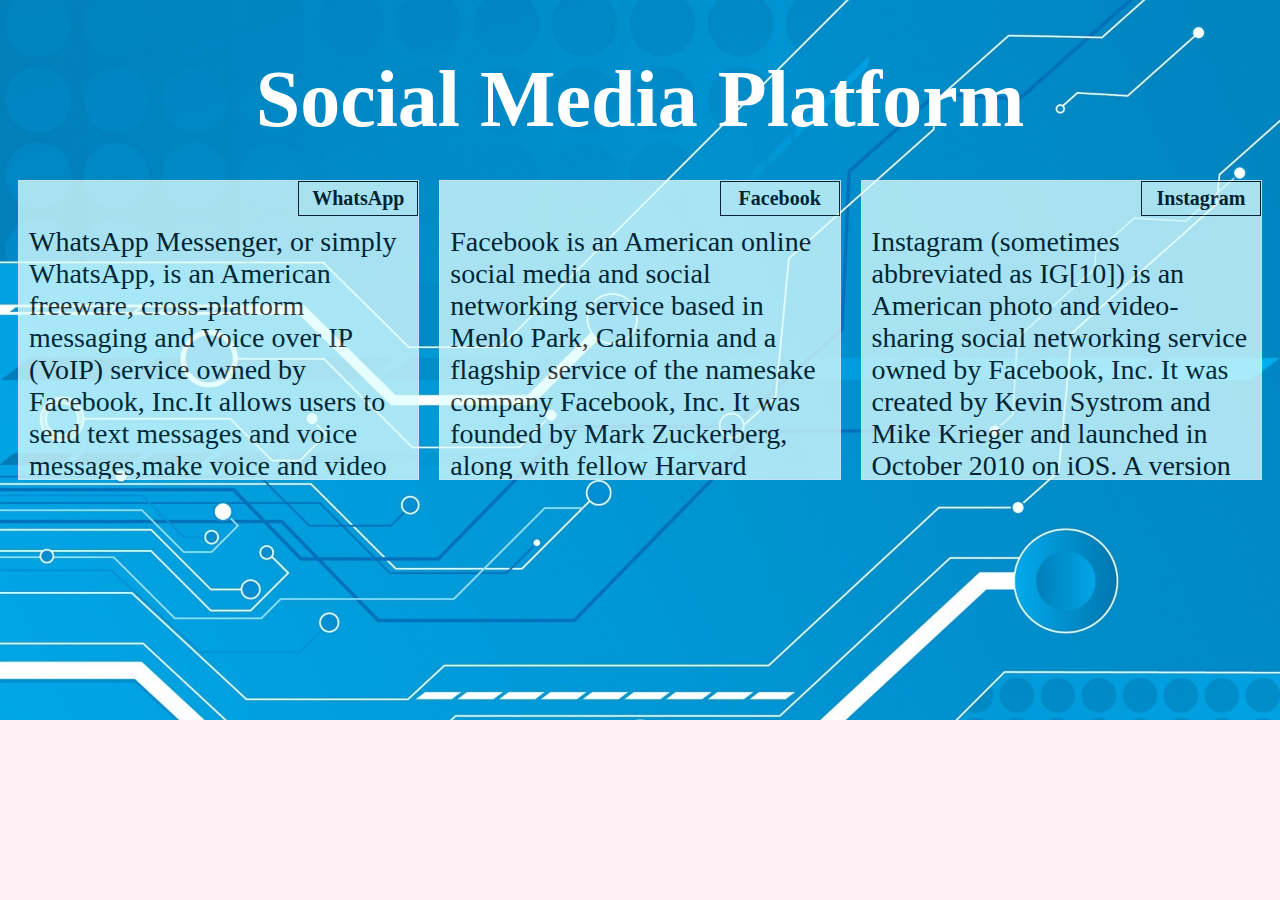
<file: module2sol/index.html>
<!DOCTYPE html>
<html>
<head>
	<meta charset="utf-8">

	<meta name="viewport" content="width=device-width, initial-scale=1">

	<link rel="stylesheet" type="text/css" href="css/style.css">
	<title>Module 2 Solution</title>
</head>
<body>
	<h1>Social Media Platform</h1>
	<div class="row">
	<div class="container col-lg-4 col-md-6 col-sm-12">
		<section>
		<div id="whatsapp">
			WhatsApp
		</div>
		<p>
			WhatsApp Messenger, or simply WhatsApp, is an American freeware, cross-platform messaging and Voice over IP (VoIP) service owned by Facebook, Inc.It allows users to send text messages and voice messages,make voice and video calls, and share images, documents, user locations, and other media.WhatsApp's client application runs on mobile devices but is also accessible from desktop computers, as long as the user's mobile device remains connected to the Internet while they use the desktop app.The service requires users to provide a standard cellular mobile number for registering with the service.
		</p>
		</section>
	</div>
	<div class="container col-lg-4 col-md-6 col-sm-12">
		<section>
		<div id="facebook">
			Facebook
		</div>
		<p>
			Facebook is an American online social media and social networking service based in Menlo Park, California and a flagship service of the namesake company Facebook, Inc. It was founded by Mark Zuckerberg, along with fellow Harvard College students and roommates Eduardo Saverin, Andrew McCollum, Dustin Moskovitz and Chris Hughes.
The founders initially limited Facebook membership to Harvard students. Membership was expanded to Columbia, Stanford, and Yale before being expanded to the rest of the Ivy League, MIT, and higher education institutions in the Boston area, then various other universities, and lastly high school students. Since 2006, anyone who claims to be at least 13 years old has been allowed to become a registered user of Facebook, though this may vary depending on local laws. The name comes from the face book directories often given to American university students.
		</p>
		</section>
	</div>
	<div class="container col-lg-4 col-md-12 col-sm-12">
		<section>
		<div id="instagram">
			Instagram
		</div>
		<p>
			Instagram (sometimes abbreviated as IG[10]) is an American photo and video-sharing social networking service owned by Facebook, Inc. It was created by Kevin Systrom and Mike Krieger and launched in October 2010 on iOS. A version for Android devices was released in April 2012, followed by a feature-limited website interface in November 2012, a Fire OS app on June 15, 2014, and an app for Windows 10 tablets and computers in October 2016. The app allows users to upload media, which can be edited with filters and organized with tags and location information. Posts can be shared publicly or with pre-approved followers. Users can browse other users' content by tags and locations and view trending content.
		</p>
		</section>
	</div>
	</div>
</body>
</html>
</file>
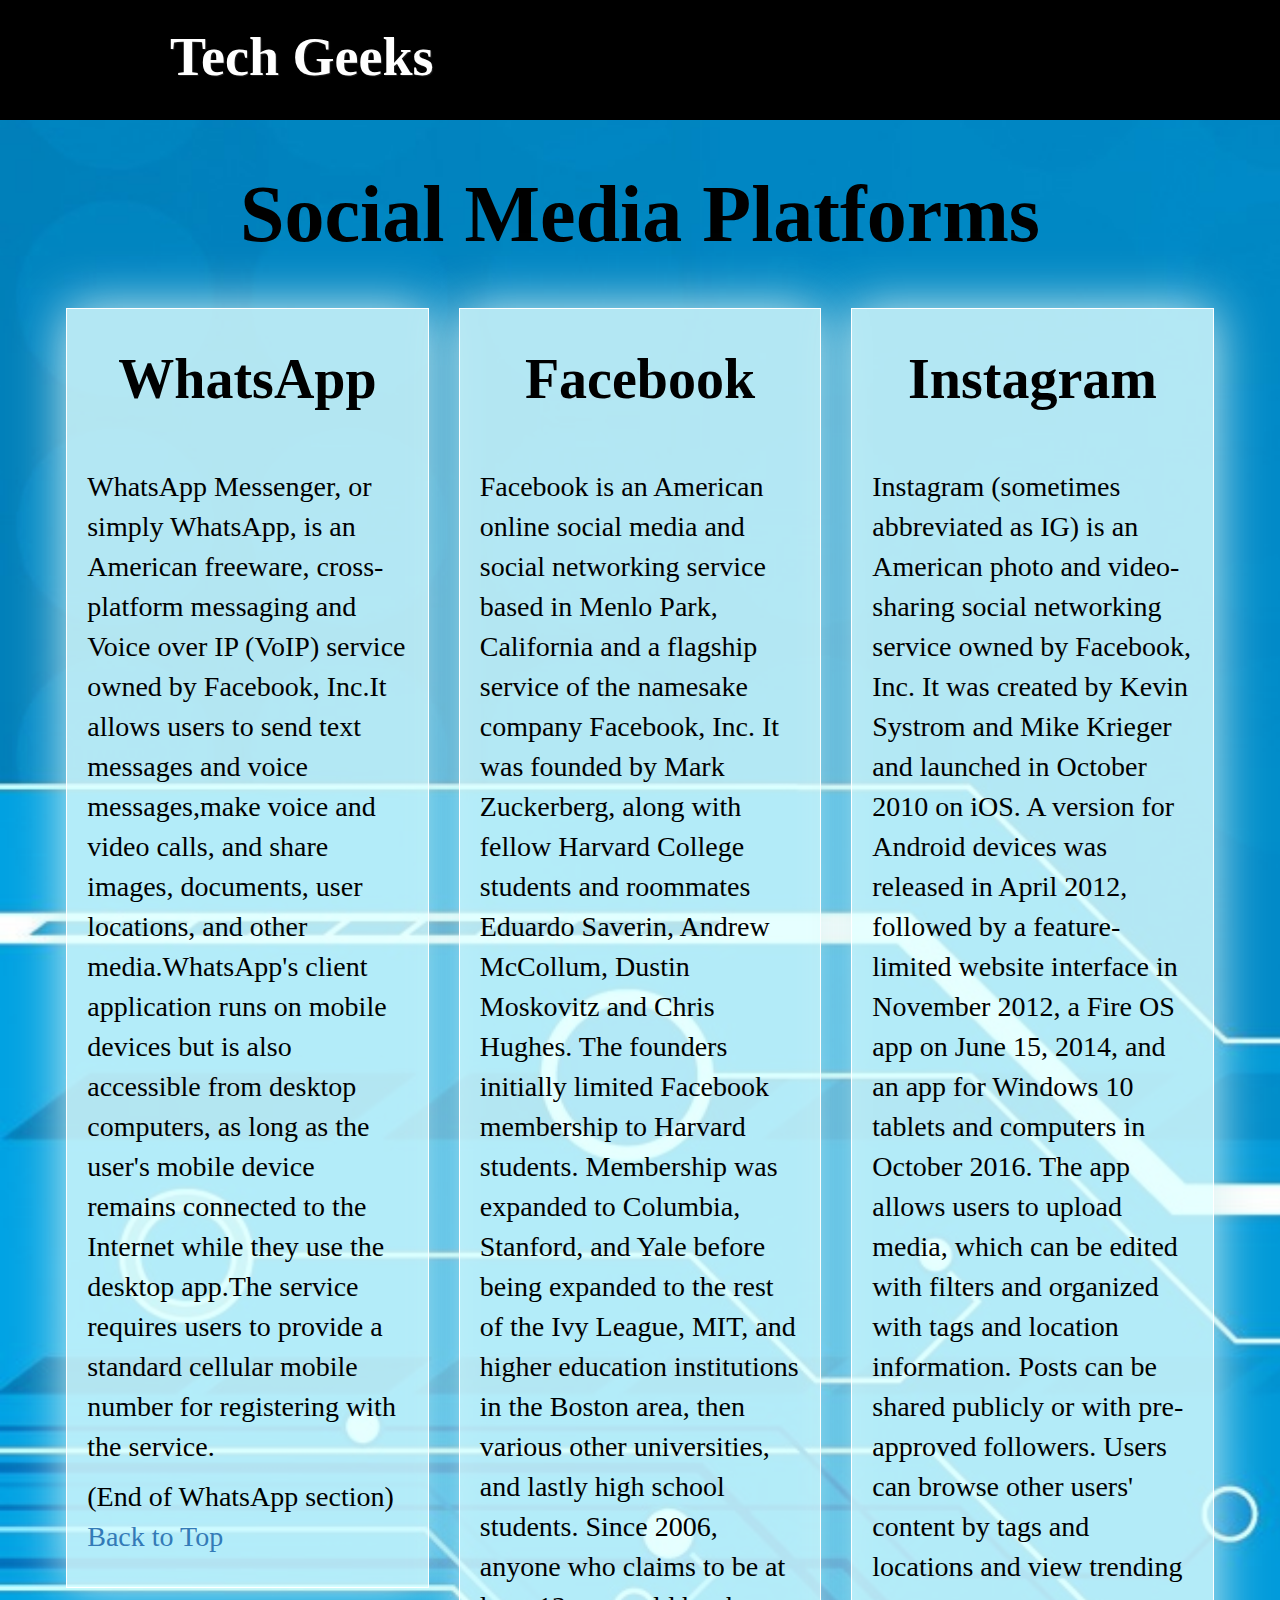
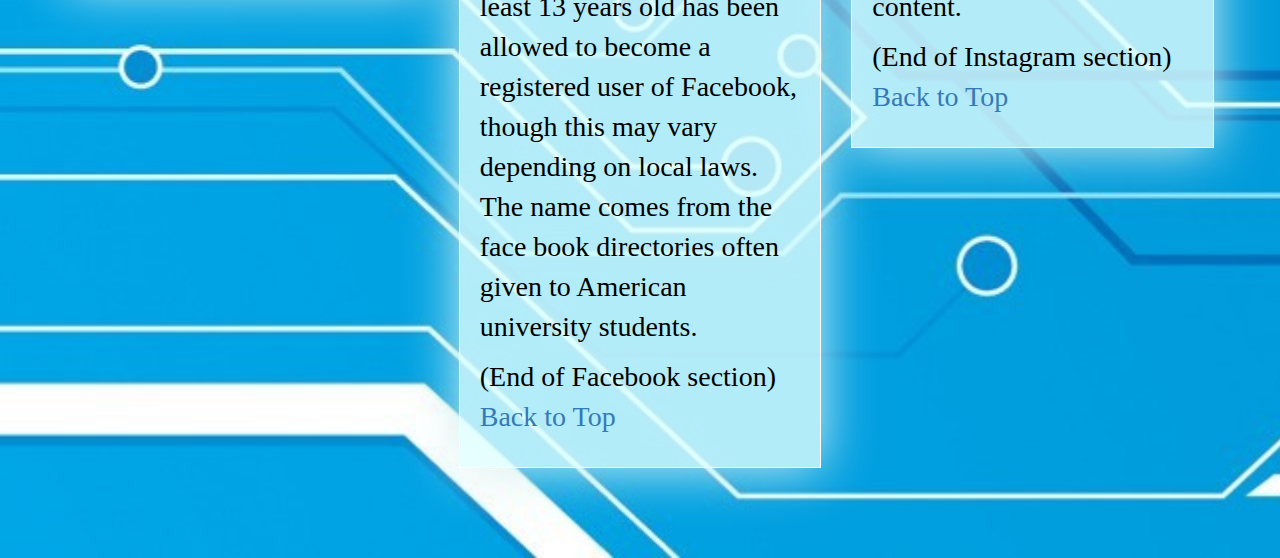
<file: module3sol/index.html>
<!DOCTYPE html>
<html lang="en" dir="ltr">
  <head>
    <meta charset="utf-8">
    <meta http-equiv="X-UA-Compatible" content="IE=edge">
    <meta name="viewport" content="width=device-width, initial-scale=1">
    <title>Week 3 Assignment Solution</title>
    <link rel="stylesheet" href="css/bootstrap.min.css">
    <link rel="stylesheet" href="css/style.css">
  </head>
  <body>
    <header>
      <nav id="header-nav" class="navbar navbar-default">
        <div class="container">
          <div class="navbar-header">
            <a href="index.html" class="pull-left">
              <div id="logo-img">
              </div>
            </a>

            <div class="navbar-brand">
              <a href="index.html">
                <h1>
                  Tech Geeks
                </h1>
              </a>
            </div>

            <button type="button" class="navbar-toggle collapsed visible-xs" data-toggle="collapse" data-target="#collapsable-nav" aria-expanded="false">
              <span class="sr-only">
                Toggle navigation
              </span>
              <span class="icon-bar">
              </span>
              <span class="icon-bar">
              </span>
              <span class="icon-bar">
              </span>
            </button>
          </div>

          <div id="collapsable-nav" class="collapse navbar-collapse">
            <ul id="nav-list" class="nav navbar-nav navbar-right visible-xs text-center">
              <li>
                <a href="#whatsapp-tile">
                  <br class="hidden-xs">
                  <span class="glyphicon glyphicon-flash">
                  </span>
                   WhatsApp
                </a>
              </li>
              <li>
                <a href="#facebook-tile">
                  <br class="hidden-xs">
                  <span class="glyphicon glyphicon-flash">
                  </span>
                   Facebook
                </a>
              </li>
              <li>
                <a href="#instagram-tile">
                  <br class="hidden-xs">
                  <span class="glyphicon glyphicon-flash">
                  </span>
                   Instagram
                </a>
              </li>
            </ul> <!-- #nav-list -->
          </div> <!-- .collapse .navbar-collapse -->
        </div> <!-- .container -->
      </nav> <!-- #header-nav -->
    </header>

    <div id="main-content" class="container">
      <h2 id="top-heading" class="text-center">
        Social Media Platforms
      </h2>
      <div id="home-tiles" class="row">
        <div class="col-md-4 col-sm-6 col-xs-12">
          <div id="whatsapp-tile">
            <section>
              <h3 class="text-center">
                WhatsApp
              </h3>
              <p>
                WhatsApp Messenger, or simply WhatsApp, is an American freeware, cross-platform messaging and Voice over IP (VoIP) service owned by Facebook, Inc.It allows users to send text messages and voice messages,make voice and video calls, and share images, documents, user locations, and other media.WhatsApp's client application runs on mobile devices but is also accessible from desktop computers, as long as the user's mobile device remains connected to the Internet while they use the desktop app.The service requires users to provide a standard cellular mobile number for registering with the service.
              </p>
              <p>
                (End of WhatsApp section)
                <a href="#top-heading">
                  Back to Top
                </a>
              </p>
            </section>
          </div>
        </div>
        <div class="col-md-4 col-sm-6 col-xs-12">
          <div id="facebook-tile">
            <section>
              <h3 class="text-center">
                Facebook
              </h3>
              <p>
                Facebook is an American online social media and social networking service based in Menlo Park, California and a flagship service of the namesake company Facebook, Inc. It was founded by Mark Zuckerberg, along with fellow Harvard College students and roommates Eduardo Saverin, Andrew McCollum, Dustin Moskovitz and Chris Hughes. The founders initially limited Facebook membership to Harvard students. Membership was expanded to Columbia, Stanford, and Yale before being expanded to the rest of the Ivy League, MIT, and higher education institutions in the Boston area, then various other universities, and lastly high school students. Since 2006, anyone who claims to be at least 13 years old has been allowed to become a registered user of Facebook, though this may vary depending on local laws. The name comes from the face book directories often given to American university students.
              </p>
              <p>
                (End of Facebook section)
                <a href="#top-heading">
                  Back to Top
                </a>
              </p>
            </section>
          </div>
        </div>
        <div class="col-md-4 col-sm-12 col-xs-12">
          <div id="instagram-tile">
            <section>
              <h3 class="text-center">
                Instagram
              </h3>
              <p>
                Instagram (sometimes abbreviated as IG) is an American photo and video-sharing social networking service owned by Facebook, Inc. It was created by Kevin Systrom and Mike Krieger and launched in October 2010 on iOS. A version for Android devices was released in April 2012, followed by a feature-limited website interface in November 2012, a Fire OS app on June 15, 2014, and an app for Windows 10 tablets and computers in October 2016. The app allows users to upload media, which can be edited with filters and organized with tags and location information. Posts can be shared publicly or with pre-approved followers. Users can browse other users' content by tags and locations and view trending content.
              </p>
              <p>
                (End of Instagram section)
                <a href="#top-heading">
                  Back to Top
                </a>
              </p>
            </section>
          </div>
        </div>
      </div> <!-- #home-tiles -->
    </div> <!-- #main-content -->

    <div class="clearfix visible-lg-block">
    </div>

    <!-- jQuery (Bootstrap JS plugins depend on it) -->
    <script src="js/jquery-3.1.1.min.js"></script>
    <script src="js/bootstrap.min.js"></script>
    <!-- <script src="js/script.js"></script> -->
  </body>
</html>
</file>
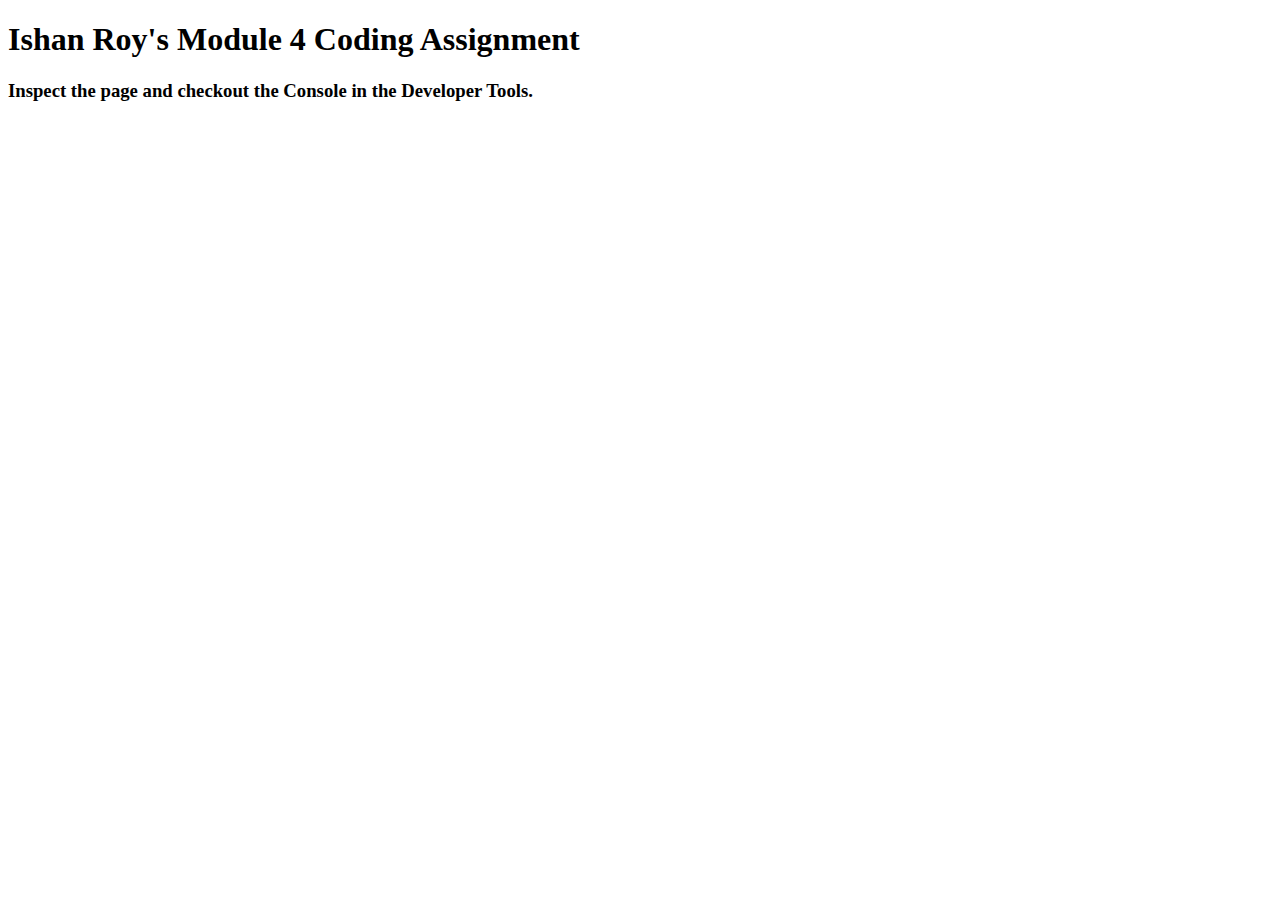
<file: Module4sol/index.html>
<!DOCTYPE html>
<html>
<head>
  <meta charset="utf-8">
  <title>Module 4 Solution</title>
  <script>
    var names = []; // DO NOT REMOVE
  </script>
  <script src="SpeakHello.js"></script>
  <script src="SpeakGoodBye.js"></script>
  <script src="script.js"></script>
</head>
<body>
  <h1>Ishan Roy's Module 4 Coding Assignment</h1>
  <h3>Inspect the page and checkout the Console in the Developer Tools.</h3>
</body>
</html>
</file>
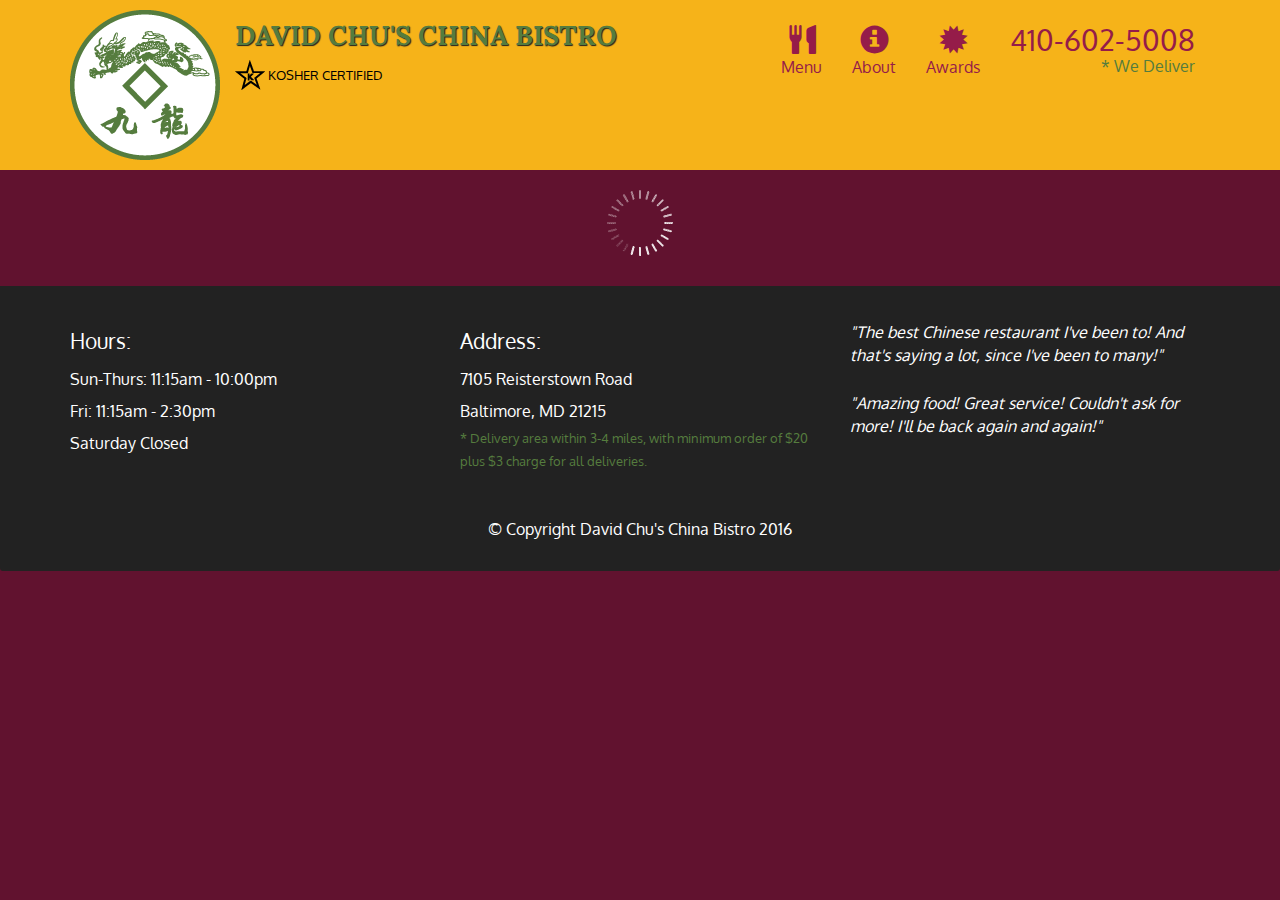
<file: module5sol/index.html>
<!doctype html>
<html lang="en">
  <head>
    <meta charset="utf-8">
    <meta http-equiv="X-UA-Compatible" content="IE=edge">
    <meta name="viewport" content="width=device-width, initial-scale=1">
    <title>David Chu's China Bistro</title>
    <link rel="stylesheet" href="css/bootstrap.min.css">
    <link rel="stylesheet" href="css/styles.css">
    <link href='https://fonts.googleapis.com/css?family=Oxygen:400,300,700' rel='stylesheet' type='text/css'>
    <link href='https://fonts.googleapis.com/css?family=Lora' rel='stylesheet' type='text/css'>
  </head>
<body>
  <header>
    <nav id="header-nav" class="navbar navbar-default">
      <div class="container">
        <div class="navbar-header">
          <a href="index.html" class="pull-left visible-md visible-lg">
            <div id="logo-img" alt="Logo image"></div>
          </a>

          <div class="navbar-brand">
            <a href="index.html"><h1>David Chu's China Bistro</h1></a>
            <p>
              <img src="images/star-k-logo.png" alt="Kosher certification">
              <span>Kosher Certified</span>
            </p>
          </div>

          <button id="navbarToggle" type="button" class="navbar-toggle collapsed" data-toggle="collapse" data-target="#collapsable-nav" aria-expanded="false">
            <span class="sr-only">Toggle navigation</span>
            <span class="icon-bar"></span>
            <span class="icon-bar"></span>
            <span class="icon-bar"></span>
          </button>
        </div>
        
        <div id="collapsable-nav" class="collapse navbar-collapse">
           <ul id="nav-list" class="nav navbar-nav navbar-right">
            <li id="navHomeButton" class="visible-xs active">
              <a href="index.html">
                <span class="glyphicon glyphicon-home"></span> Home</a>
            </li>
            <li id="navMenuButton">
              <a href="#" onclick="$dc.loadMenuCategories();">
                <span class="glyphicon glyphicon-cutlery"></span><br class="hidden-xs"> Menu</a>
            </li>
            <li>
              <a href="#">
                <span class="glyphicon glyphicon-info-sign"></span><br class="hidden-xs"> About</a>
            </li>
            <li>
              <a href="#">
                <span class="glyphicon glyphicon-certificate"></span><br class="hidden-xs"> Awards</a>
            </li>
            <li id="phone" class="hidden-xs">
              <a href="tel:410-602-5008">
                <span>410-602-5008</span></a><div>* We Deliver</div>
            </li>
          </ul><!-- #nav-list -->
        </div><!-- .collapse .navbar-collapse -->
      </div><!-- .container -->
    </nav><!-- #header-nav -->
  </header>

  <div id="call-btn" class="visible-xs">
    <a class="btn" href="tel:410-602-5008">
    <span class="glyphicon glyphicon-earphone"></span>
    410-602-5008
    </a>
  </div>
  <div id="xs-deliver" class="text-center visible-xs">* We Deliver</div>

  <div id="main-content" class="container"></div>

  <footer class="panel-footer">
    <div class="container">
      <div class="row">
        <section id="hours" class="col-sm-4">
          <span>Hours:</span><br>
          Sun-Thurs: 11:15am - 10:00pm<br>
          Fri: 11:15am - 2:30pm<br>
          Saturday Closed
          <hr class="visible-xs">
        </section>
        <section id="address" class="col-sm-4">
          <span>Address:</span><br>
          7105 Reisterstown Road<br>
          Baltimore, MD 21215
          <p>* Delivery area within 3-4 miles, with minimum order of $20 plus $3 charge for all deliveries.</p>
          <hr class="visible-xs">
        </section>
        <section id="testimonials" class="col-sm-4">
          <p>"The best Chinese restaurant I've been to! And that's saying a lot, since I've been to many!"</p>
          <p>"Amazing food! Great service! Couldn't ask for more! I'll be back again and again!"</p>
        </section>
      </div>
      <div class="text-center">&copy; Copyright David Chu's China Bistro 2016</div>
    </div>
  </footer>

  <!-- jQuery (Bootstrap JS plugins depend on it) -->
  <script src="js/jquery-2.1.4.min.js"></script>
  <script src="js/bootstrap.min.js"></script>
  <script src="js/ajax-utils.js"></script>
  <script src="js/script.js"></script>
</body>
</html>
</file>
<file: module2sol/css/style.css>
/* Base Styles */

* {
    box-sizing: border-box;
    font-family:Brushstroke, fantasy;
}

h1 {
    text-align: center;
    color: white;
    margin-bottom: 15px;
    font-size: 500%;
}

body {
	background-image: url("background.jpg");
	background-color: #FFF0F5;
  background-size: cover;
  background-repeat: no-repeat;
}

p {
	padding: 10px;
	margin: 0;
  opacity: 100%;
  font-size: 175%;
}

.container {
	border: none;
	margin-left: auto;
	margin-right: auto;
	margin-top: 10px;
	margin-bottom: 10px;
	padding: 10px;
  opacity: 75%;
}

section {
	border:	1px solid white;
	background-color: #E0FFFF;
	width: 100%;
	height: 300px;
	color: black;
	position: relative;
	overflow: auto;
}

section > div {
	border: 1px solid black;
	text-align: center;
	width: 30%;
	margin-left: 70%;
	font-weight: bold;
	font-size: 125%;
	margin-bottom: 0;
	margin-top: 0;
	padding: 5px;
	background-color: #E0FFFF;
}

#imperio {
    background-color: #00BFFF;
    opacity: 100%;
    font-size: 300%;
}

#crucio {
    background-color: #FF1439;
    opacity: 100%;
    font-size: 300%;
}

#avada-kedavra {
    background-color: #008000;
    opacity: 100%;
    font-size: 300%;
}

.row {
    width: 100%;
}

/* Desktop view */

@media (min-width: 992px) {
  .col-lg-1, .col-lg-2, .col-lg-3, .col-lg-4, .col-lg-5, .col-lg-6, .col-lg-7, .col-lg-8, .col-lg-9, .col-lg-10, .col-lg-11, .col-lg-12 {
    float: left;
  }

  .col-lg-1 {
    width: 8.33%;
  }
  .col-lg-2 {
    width: 16.66%;
  }
  .col-lg-3 {
    width: 25%;
  }
  .col-lg-4 {
    width: 33.33%;
  }
  .col-lg-5 {
    width: 41.66%;
  }
  .col-lg-6 {
    width: 50%;
  }
  .col-lg-7 {
    width: 58.33%;
  }
  .col-lg-8 {
    width: 66.66%;
  }
  .col-lg-9 {
    width: 74.99%;
  }
  .col-lg-10 {
    width: 83.33%;
  }
  .col-lg-11 {
    width: 91.66%;
  }
  .col-lg-12 {
    width: 100%;
  }

}

/* Tablet view */

@media (min-width: 768px) and (max-width: 991px) {
  .col-md-1, .col-md-2, .col-md-3, .col-md-4, .col-md-5, .col-md-6, .col-md-7, .col-md-8, .col-md-9, .col-md-10, .col-md-11, .col-md-12 {
    float: left;
  }

  .col-md-1 {
    width: 8.33%;
  }
  .col-md-2 {
    width: 16.66%;
  }
  .col-md-3 {
    width: 25%;
  }
  .col-md-4 {
    width: 33.33%;
  }
  .col-md-5 {
    width: 41.66%;
  }
  .col-md-6 {
    width: 50%;
  }
  .col-md-7 {
    width: 58.33%;
  }
  .col-md-8 {
    width: 66.66%;
  }
  .col-md-9 {
    width: 74.99%;
  }
  .col-md-10 {
    width: 83.33%;
  }
  .col-md-11 {
    width: 91.66%;
  }
  .col-md-12 {
    width: 100%;
  }
}

/* Mobile view */

@media (max-width: 768px) {
  .col-sm-1, .col-sm-2, .col-sm-3, .col-sm-4, .col-sm-5, .col-sm-6, .col-sm-7, .col-sm-8, .col-sm-9, .col-sm-10, .col-sm-11, .col-sm-12 {
 	float: left;
  }

  .col-sm-1 {
    width: 8.33%;
  }
  .col-sm-2 {
    width: 16.66%;
  }
  .col-sm-3 {
    width: 25%;
  }
  .col-sm-4 {
    width: 33.33%;
  }
  .col-sm-5 {
    width: 41.66%;
  }
  .col-sm-6 {
    width: 50%;
  }
  .col-sm-7 {
    width: 58.33%;
  }
  .col-sm-8 {
    width: 66.66%;
  }
  .col-sm-9 {
    width: 74.99%;
  }
  .col-sm-10 {
    width: 83.33%;
  }
  .col-sm-11 {
    width: 91.66%;
  }
  .col-sm-12 {
    width: 100%;
  }
}
</file>
<file: module3sol/css/style.css>
* {
    font-family:Brushstroke, fantasy;
	color: #000000;
}

body {
    font-size: 16px;
    color: #1a1a1a;
    background-image: url("../images/background.jpg") ;
  	background-color: #FFF0F5;
    background-size: cover;
    background-repeat: no-repeat;
}




/** HEADER **/

#header-nav {
    background-color: #000000;
    border-radius: 0;
    border: 0;
}

#logo-img {
  background: url('https://img.icons8.com/color/96/000000/google-mobile.png') no-repeat;
  width: 100px;
  height: 100px;
  margin: 10px 0 10px;
}

#header-nav button {
    margin-top: 40px;
}

.navbar-default .navbar-toggle:focus, .navbar-default .navbar-toggle:hover {
    background-color: #AEB6BF;
}

.navbar-collapse {
    border-top: 0;
}

.navbar-brand {
  padding-top: 25px;
}

.navbar-brand h1 {
  color: rgb(255, 255, 255);
  font-size: 3em;
  font-weight: bold;
  text-shadow: 1px 1px 1px #222;
  margin-top: 12px;
  margin-bottom: 0;
  line-height: .75;
}

.navbar-nav li a {
    line-height: 76px;
    height: 76px;
    padding-top: 0;
}

.navbar-brand a:hover {
    text-decoration: none;
    text-shadow: 1px 1px 1px #fe9797;
}

#nav-list {
    background-color: #AEB6BF;
    margin-top: 10px;
}

#nav-list a {
    /*text-align: center;*/
    font-weight: bolder;
    font-size: 2em;
    color: #282828;
}

#nav-list a:hover {
    color: #202020;
    background-color: #ffffff;
}

.navbar-header button.navbar-toggle, .navbar-header .icon-bar {
    border: 1px solid #ffffff;
}


/** END HEADER */


/** HOME PAGE **/

#main-content {
    width: 92%;
    margin-bottom: 30px;
}

#main-content h2 {
    font-size: 5em;
    font-weight: bold;
    margin-top: 30px;
    margin-bottom: 50px;
}

#main-content h3 {
    font-size: 3.5em;
    font-weight: bold;
    margin-bottom: 1em;
}

#home-tiles p {
  font-size: 1.75em;
}

#whatsapp-tile, #facebook-tile, #instagram-tile {
    width: 100%;
    padding: 20px;
    background-color: rgba(224, 255, 255, 0.8);
    margin-bottom: 60px;
    box-shadow: 0 0 50px #d6f1f1;
    border:	1px solid white;
}


/** END HOME PAGE **/
</file>
<file: module5sol/css/styles.css>
body {
  font-size: 16px;
  color: #fff;
  background-color: #61122f;
  font-family: 'Oxygen', sans-serif;
}

/** HEADER **/
#header-nav {
  background-color: #f6b319;
  border-radius: 0;
  border: 0;
}

#logo-img {
  background: url('../images/restaurant-logo_large.png') no-repeat;
  width: 150px;
  height: 150px;
  margin: 10px 15px 10px 0;
}

.navbar-brand {
  padding-top: 25px;
}
.navbar-brand h1 { /* Restaurant name */
  font-family: 'Lora', serif;
  color: #557c3e;
  font-size: 1.5em;
  text-transform: uppercase;
  font-weight: bold;
  text-shadow: 1px 1px 1px #222;
  margin-top: 0;
  margin-bottom: 0;
  line-height: .75;
}
.navbar-brand a:hover, .navbar-brand a:focus {
  text-decoration: none;
}
.navbar-brand p { /* Kosher cert */
  color: #000;
  text-transform: uppercase;
  font-size: .7em;
  margin-top: 15px;
}
.navbar-brand p span { /* Star-K */
  vertical-align: middle;
}

#nav-list {
  margin-top: 10px;
}
#nav-list a {
  color: #951C49;
  text-align: center;
}
#nav-list a:hover {
  background: #E7E7E7;
}
#nav-list a span {
  font-size: 1.8em;
}

#phone {
  margin-top: 5px;
}
#phone a { /* Phone number */
  text-align: right;
  padding-bottom: 0;
}
#phone div { /* We Deliver */
  color: #557c3e;
  text-align: right;
  padding-right: 15px;
}

.navbar-header button.navbar-toggle, .navbar-header .icon-bar {
  border: 1px solid #61122f;
}
.navbar-header button.navbar-toggle {
  clear: both;
  margin-top: -30px;
}
/* END HEADER */

/* FOOTER */
.panel-footer {
  margin-top: 30px;
  padding-top: 35px;
  padding-bottom: 30px;
  background-color: #222;
  border-top: 0;
}
.panel-footer div.row {
  margin-bottom: 35px;
}
#hours, #address {
  line-height: 2;
}
#hours > span, #address > span {
  font-size: 1.3em;
}
#address p {
  color: #557c3e;
  font-size: .8em;
  line-height: 1.8;
}
#testimonials {
  font-style: italic;
}
#testimonials p:nth-child(2) {
  margin-top: 25px;
}
/* END FOOTER */



/* HOME PAGE */
.container .jumbotron {
  box-shadow: 0 0 50px #3F0C1F;
  border: 2px solid #3F0C1F;
}

#menu-tile, #specials-tile, #map-tile {
  height: 250px;
  width: 100%;
  margin-bottom: 15px;
  position: relative;
  border: 2px solid #3F0C1F;
  overflow: hidden;
}
#menu-tile:hover, #specials-tile:hover, #map-tile:hover {
  box-shadow: 0 1px 5px 1px #cccccc;
}
#menu-tile {
  background: url('../images/menu-tile.jpg') no-repeat;
  background-position: center;
}
#specials-tile {
  background: url('../images/specials-tile.jpg') no-repeat;
  background-position: center;
}
#menu-tile span, #specials-tile span, #map-tile span {
  position: absolute;
  bottom: 0;
  right: 0;
  width: 100%;
  text-align: center;
  font-size: 1.6em;
  text-transform: uppercase;
  background-color: #000;
  color: #fff;
  opacity: .8;
}
/* END HOME PAGE */

/* MENU CATEGORIES PAGE */
.category-tile { 
  position: relative;
  border: 2px solid #3F0C1F;
  overflow: hidden;
  width: 200px;
  height: 200px;
  margin: 0 auto 15px;
}
.category-tile span {
  position: absolute;
  bottom: 0;
  right: 0;
  width: 100%;
  text-align: center;
  font-size: 1.2em;
  text-transform: uppercase;
  background-color: #000;
  color: #fff;
  opacity: .8;
}
.category-tile:hover {
  box-shadow: 0 1px 5px 1px #cccccc;
}

#menu-categories-title + div {
  margin-bottom: 50px;
}
/* END MENU CATEGORIES PAGE */

/* SINGLE CATEGORY PAGE */
.menu-item-tile {
  margin-bottom: 25px;
}
.menu-item-tile hr {
  width: 80%;
}
.menu-item-tile .menu-item-price {
  font-size: 1.1em;
  text-align: right;
  margin-top: -15px;
  margin-right: -15px;
}
.menu-item-tile .menu-item-price span {
  font-size: .6em;
}
.menu-item-photo {
  position: relative;
  border: 2px solid #3F0C1F; 
  overflow: hidden;
  padding: 0;
  margin-right: -15px;
  margin-left: auto;
  margin-bottom: 20px;
  max-width: 250px;
}
.menu-item-photo div {
  position: absolute;
  bottom: 0;
  right: 0;
  width: 80px;
  background-color: #557c3e;
  text-align: center;
}
.menu-item-description {
  padding-right: 30px;
}
h3.menu-item-title {
  margin: 0 0 10px;
}
.menu-item-details {
  font-size: .9em;
  font-style: italic;
}
/* END SINGLE CATEGORY PAGE */


/********** Large devices only **********/
@media (min-width: 1200px) {
  .container .jumbotron {
    background: url('../images/jumbotron_1200.jpg') no-repeat;
    height: 675px;
  }
}

/********** Medium devices only **********/
@media (min-width: 992px) and (max-width: 1199px) {
  /* Header */
  #logo-img {
    background: url('../images/restaurant-logo_medium.png') no-repeat;
    width: 100px;
    height: 100px;
    margin: 5px 5px 5px 0;
  }
  /* End Header */

  /* Home Page */
  .container .jumbotron {
    background: url('../images/jumbotron_992.jpg') no-repeat;
    height: 558px;
  }
  /* End Home Page */
}

/********** Small devices only **********/
@media (min-width: 768px) and (max-width: 991px) {
  /* Home Page */
  .container .jumbotron {
    background: url('../images/jumbotron_768.jpg') no-repeat;
    height: 432px;
  }
  /* End Home Page */
}

/********** Extra small devices only **********/
@media (max-width: 767px) {
  /* Header */
  .navbar-brand {
    padding-top: 10px;
    height: 80px;
  }
  .navbar-brand h1 { /* Restaurant name */
    padding-top: 10px;
    font-size: 5vw; /* 1vw = 1% of viewport width */
  }
  .navbar-brand p { /* Kosher cert */
    font-size: .6em;
    margin-top: 12px;
  }
  .navbar-brand p img { /* Star-K */
    height: 20px;
  }

  #collapsable-nav a { /* Collapsed nav menu text */
    font-size: 1.2em;
  }
  #collapsable-nav a span { /* Collapsed nav menu glyph */
    font-size: 1em;
    margin-right: 5px;
  }

  #call-btn > a {
    font-size: 1.5em;
    display: block;
    margin: 0 20px;
    padding: 10px;
    border: 2px solid #fff;
    background-color: #f6b319;
    color: #951c49;
  }
  #xs-deliver {
    margin-top: 5px;
    font-size: .7em;
    letter-spacing: .1em;
    text-transform: uppercase;
  }
  /* End Header */

  /* Footer */
  .panel-footer section {
    margin-bottom: 30px;
    text-align: center;
  }
  .panel-footer section:nth-child(3) {
    margin-bottom: 0; /* margin already exists on the whole row */
  }
  .panel-footer section hr {
    width: 50%;
  }
  /* End Footer */

  /* Home Page */
  .container .jumbotron {
    margin-top: 30px;
    padding: 0;
  }
  #menu-tile, #specials-tile {
    width: 360px;
    margin: 0 auto 15px;
  }

  .menu-item-photo {
    margin-right: auto;
  }
  .menu-item-tile .menu-item-price {
    text-align: center;
  }
  .menu-item-description {
    text-align: center;;
  }
}


/********** Super extra small devices Only :-) (e.g., iPhone 4) **********/
@media (max-width: 479px) {
  /* Header */
  .navbar-brand h1 { /* Restaurant name */
    padding-top: 5px;
    font-size: 6vw;
  }
  /* End Header */
  
  /* Home page */
  #menu-tile, #specials-tile {
    width: 280px;
    margin: 0 auto 15px;
  }

  .col-xxs-12 {
    position: relative;
    min-height: 1px;
    padding-right: 15px;
    padding-left: 15px;
    float: left;
    width: 100%;
  }
}
</file>
